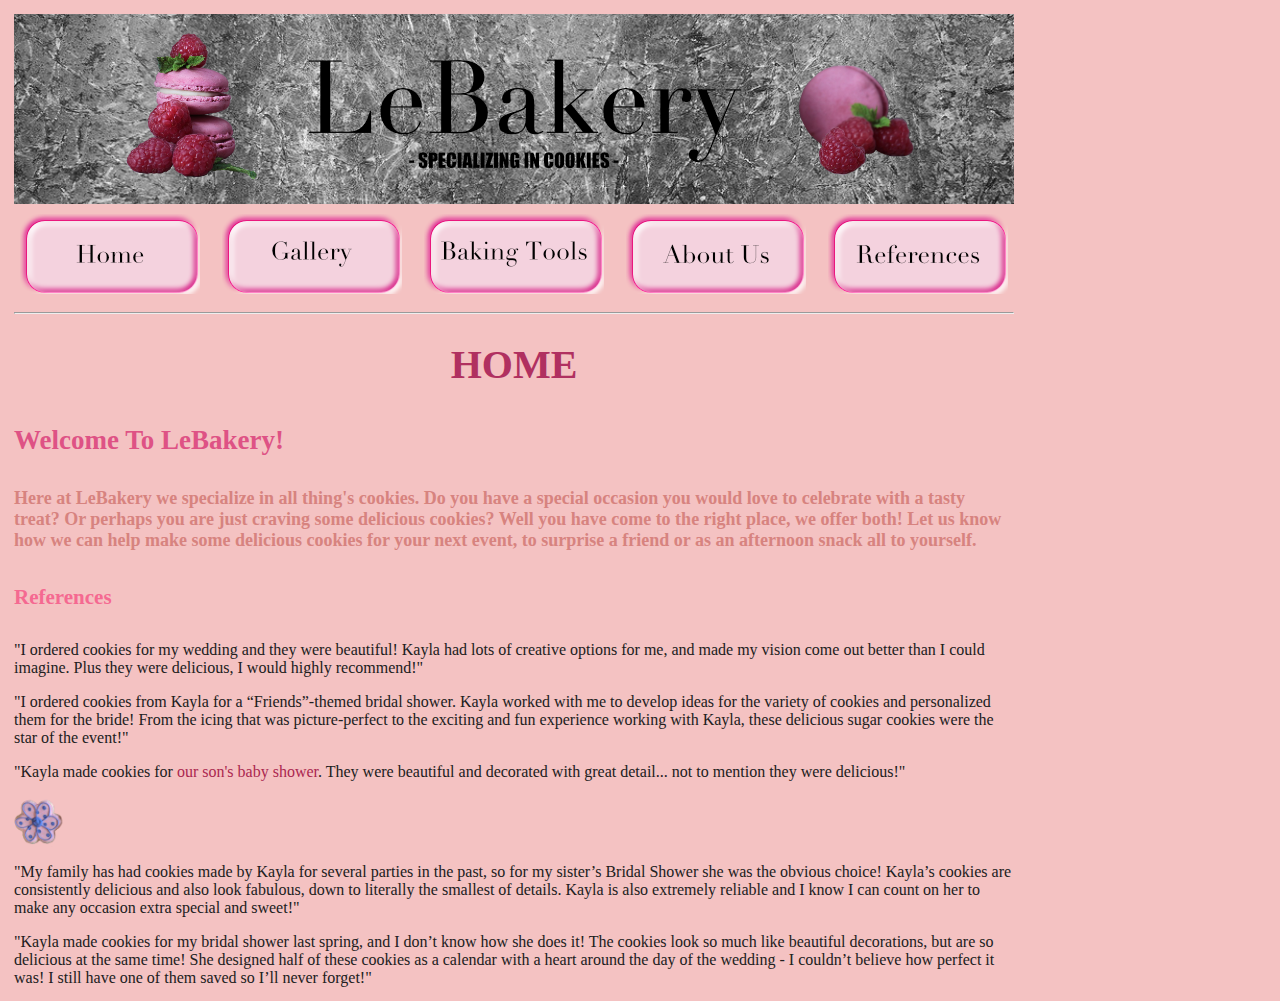
<file: index.html>
<!DOCTYPE>
<html>
<head>
<title> Home | LeBakery </title>
	<link rel="stylesheet"href="styles.css">
</head>
<body>
    
<table style="width: 1000px;" cellpadding="4">
<tbody>
<tr>
<td style="width: 1000px;" colspan="5"><img title="Banner" src="images/banner.png" alt="Banner" /></td>
</tr>
<tr>
	
<td style="width: 200px; text-align: center;"><a href="index.html"><img title="Home" 
onmouseout='this.src="images/homebutton.png"'  
onmouseover='this.src="images/homehover.png"'   src="images/homebutton.png" alt="Home Button" />
	
<td style="width: 200px; text-align: center;"><a href="gallery.html"><img title="Gallery" 
onmouseout='this.src="images/gallerybutton.png"' onmouseover='this.src="images/galleryhover.png"'src="images/gallerybutton.png" alt="Gallery Button" /></td>
	
<td style="width: 200px; text-align: center;"><a href="bakingtools.html"><img title="Baking Tools" 
onmouseout='this.src="images/bakingtoolsbutton.png"'  
onmouseover='this.src="images/bakingtoolshover.png"'src="images/bakingtoolsbutton.png" alt="Baking Tools Button" /></td>
	
<td style="width: 200px; text-align: center;"><a href="aboutus.html"><img title="About Us" 
onmouseout='this.src="images/aboutusbutton.png"'  
onmouseover='this.src="images/aboutushover.png"'src="images/aboutusbutton.png" alt="About Us Button" /></td>
	
<td style="width: 200px; text-align: center;"><a href="references.html"><img title="References"
onmouseout='this.src="images/referencesbutton.png"'  
onmouseover='this.src="images/referenceshover.png"'src="images/referencesbutton.png" alt="References Button" /></td>
	
</tr>
<tr>
<td style="width: 10px;" colspan="5"><hr />
<h1 style="text-align: center;">HOME</h1>
</td>
</tr>
<tr>
<td style="width: 10px;" colspan="5">
<h2>Welcome To LeBakery!</h2>
</td>
</tr>
		<tr>
<td style="width: 10px;" colspan="5">
<h4>Here at <strong>LeBakery</strong> we specialize in all thing's cookies. Do you have a special occasion you would love to celebrate with a tasty treat? Or perhaps you are just craving some delicious cookies? Well you have come to the right place, we offer both! Let us know how we can help make some delicious cookies for your next event, to surprise a friend or as an afternoon snack all to yourself.</h4>
</td>
</tr>
<tr>
<td style="width: 10px;" colspan="5">
<h3><strong>References</strong></h3>
</td>
</tr>
<tr>
<td style="width: 10px;" colspan="5">
<p>"I ordered cookies for my wedding and they were beautiful! Kayla had lots of creative options for me, and made my vision come out better than I could imagine. Plus they were delicious, I would highly recommend!"</p>
<p>"I ordered cookies from Kayla for a &ldquo;Friends&rdquo;-themed bridal shower. Kayla worked with me to develop ideas for the variety of cookies and personalized them for the bride! From the icing that was picture-perfect to the exciting and fun experience working with Kayla, these delicious sugar cookies were the star of the event!"</p>
<p>"Kayla made cookies for <a title="Sip And See" href="gallery.html#sipandsee">our son's baby shower</a>. They were beautiful and decorated with great detail... not to mention they were delicious!"</p><a href="gallery.html#sipandsee"><img title="Baby Shower Cookie" 
src="images/babyshowercookie.png" alt="Baby Shower Cookie" /></a>
<p>"My family has had cookies made by Kayla for several parties in the past, so for my sister&rsquo;s Bridal Shower she was the obvious choice! Kayla&rsquo;s cookies are consistently delicious and also look fabulous, down to literally the smallest of details. Kayla is also extremely reliable and I know I can count on her to make any occasion extra special and sweet!"</p>
<p>"Kayla made cookies for my bridal shower last spring, and I don&rsquo;t know how she does it! The cookies look so much like beautiful decorations, but are so delicious at the same time! She designed half of these cookies as a calendar with a heart around the day of the wedding - I couldn&rsquo;t believe how perfect it was! I still have one of them saved so I&rsquo;ll never forget!"</p>
</td>
</tr>
</tbody>
</table>
    
</body>
</html>
</file>
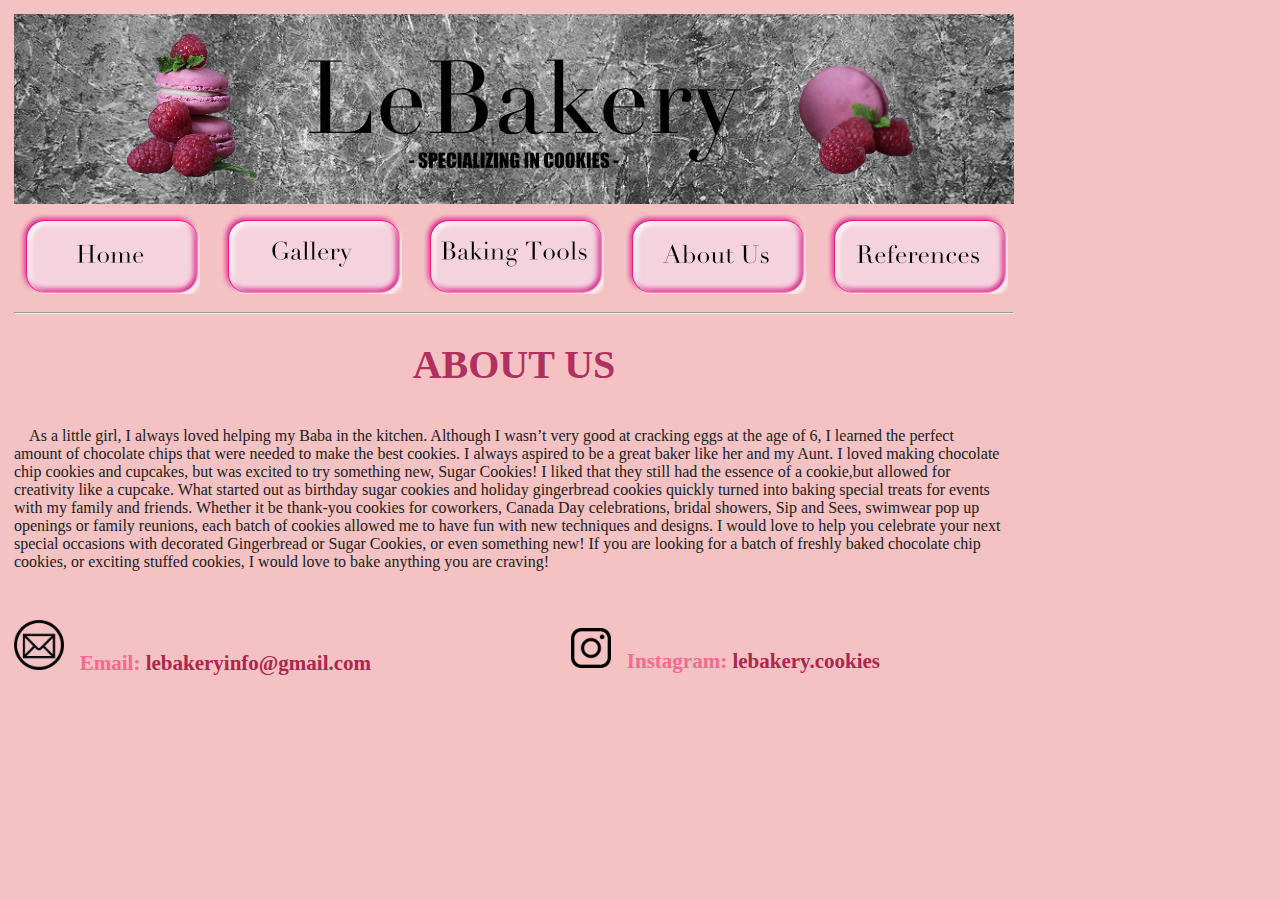
<file: aboutus.html>
<!DOCTYPE>
<html>
<head>
<title> About Us | LeBakery </title>
		<link rel="stylesheet"href="styles.css">
</head>
<body>
    
<table style="width: 1000px;" cellpadding="4">
<tbody>
<tr>
<td style="width: 1000px;" colspan="5"><img title="Banner" src="images/banner.png" alt="Banner" /></td>
</tr>
	
<tr>
<td style="width: 200px; text-align: center;"><a href="index.html"><img title="Home" 
onmouseout='this.src="images/homebutton.png"'  
onmouseover='this.src="images/homehover.png"'   src="images/homebutton.png" alt="Home Button" />
	
<td style="width: 200px; text-align: center;"><a href="gallery.html"><img title="Gallery" 
onmouseout='this.src="images/gallerybutton.png"' onmouseover='this.src="images/galleryhover.png"'src="images/gallerybutton.png" alt="Gallery Button" /></td>
	
<td style="width: 200px; text-align: center;"><a href="bakingtools.html"><img title="Baking Tools" 
onmouseout='this.src="images/bakingtoolsbutton.png"'  
onmouseover='this.src="images/bakingtoolshover.png"'src="images/bakingtoolsbutton.png" alt="Baking Tools Button" /></td>
	
<td style="width: 200px; text-align: center;"><a href="aboutus.html"><img title="About Us" 
onmouseout='this.src="images/aboutusbutton.png"'  
onmouseover='this.src="images/aboutushover.png"'src="images/aboutusbutton.png" alt="About Us Button" /></td>
	
<td style="width: 200px; text-align: center;"><a href="references.html"><img title="References"
onmouseout='this.src="images/referencesbutton.png"'  
onmouseover='this.src="images/referenceshover.png"'src="images/referencesbutton.png" alt="References Button" /></td>
	
</tr>
<tr>
<td style="width: 10px;" colspan="5"><hr />
<h1 style="text-align: center;">ABOUT US</h1>
</td>
</tr>
</tbody>
</table>
<table style="width: 1000px;" cellpadding="4px">
<tbody>
<tr>
<td colspan="2">&nbsp; &nbsp; As a little girl, I always loved helping my Baba in the kitchen. Although I wasn&rsquo;t very good at cracking eggs at the age of 6, I learned the perfect amount of chocolate chips that were needed to make the best cookies. I always aspired to be a great baker like her and my Aunt. I loved making chocolate chip cookies and cupcakes, but was excited to try something new, Sugar Cookies! I liked that they still had the essence of a cookie,but allowed for creativity like a cupcake. What started out as birthday sugar cookies and holiday gingerbread cookies quickly turned into baking special treats for events with my family and friends. Whether it be thank-you cookies for coworkers, Canada Day celebrations, bridal showers, Sip and Sees, swimwear pop up openings or family reunions, each batch of cookies allowed me to have fun with new techniques and designs. I would love to help you celebrate your next special occasions with decorated Gingerbread or Sugar Cookies, or even something new! If you are looking for a batch of freshly baked chocolate chip cookies, or exciting stuffed cookies, I would love to bake anything you are craving!</td>
</tr>
<tr>
<td>
<p>&nbsp;</p>
<h3><img title="Email Logo" src="images/emaillogo.png" alt="Email Logo" />&nbsp; &nbsp;Email: <a title="LeBakery Email" href="mailto:lebakeryinfo@gmail.com" target="_blank" rel="noopener">lebakeryinfo@gmail.com</a></h3>
</td>
<td>
<h3>&nbsp;</h3>
<h3><img title="Instagram Logo" src="images/instagramlogo.png" alt="Instagram Logo" />&nbsp; &nbsp;Instagram: <a title="LeBakery Instagram" href="https://www.instagram.com/lebakery.cookies/" target="_blank" rel="noopener">lebakery.cookies</a></h3>
</td>
</tr>
</tbody>
</table>
    
    
</body>
</html>
</file>
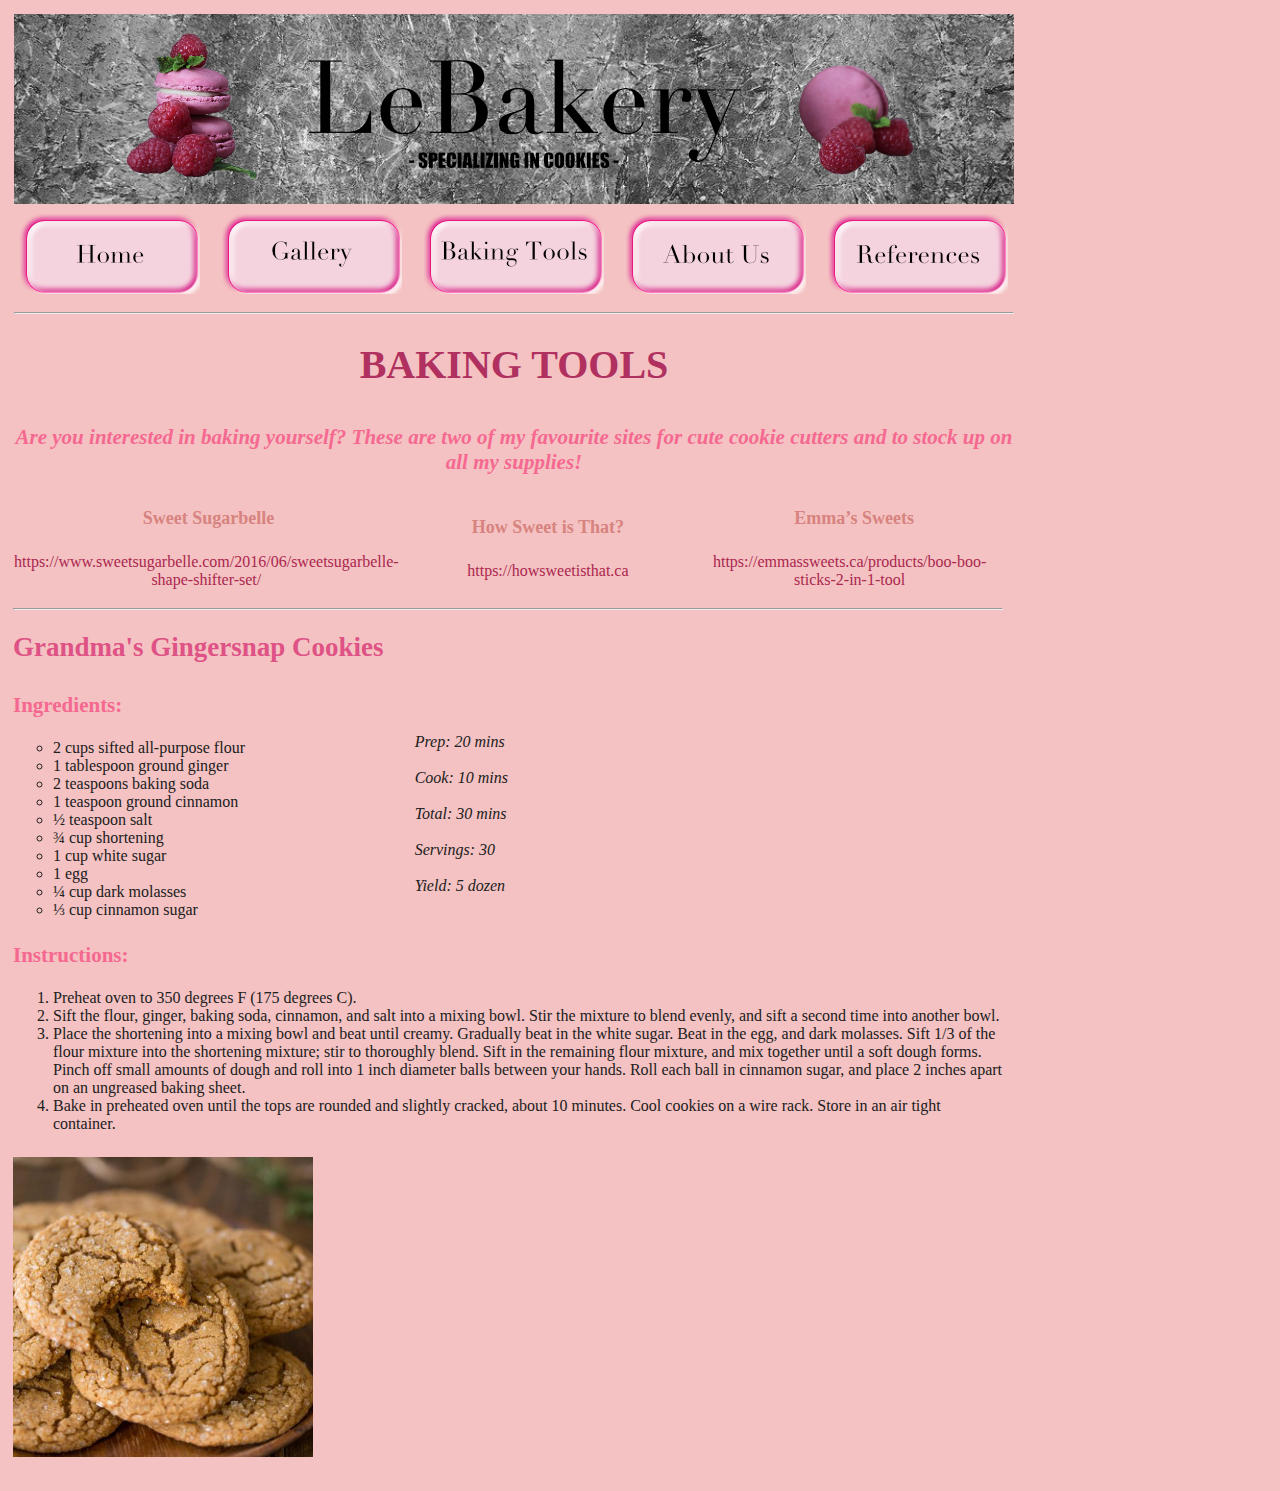
<file: bakingtools.html>
<!DOCTYPE>
<html>
<head>
<title> Baking Tools | LeBakery </title>
		<link rel="stylesheet"href="styles.css">
</head>
<body>
    
<table style="width: 1000px;" cellpadding="4">
<tbody>
<tr>
<td style="width: 1000px;" colspan="5"><img title="Banner" src="images/banner.png" alt="Banner" /></td>
</tr>
	
<tr>
<td style="width: 200px; text-align: center;"><a href="index.html"><img title="Home" 
onmouseout='this.src="images/homebutton.png"'  
onmouseover='this.src="images/homehover.png"'   src="images/homebutton.png" alt="Home Button" /></td>
	
<td style="width: 200px; text-align: center;"><a href="gallery.html"><img title="Gallery" 
onmouseout='this.src="images/gallerybutton.png"' onmouseover='this.src="images/galleryhover.png"'src="images/gallerybutton.png" alt="Gallery Button" /></td>
	
<td style="width: 200px; text-align: center;"><a href="bakingtools.html"><img title="Baking Tools" 
onmouseout='this.src="images/bakingtoolsbutton.png"'  
onmouseover='this.src="images/bakingtoolshover.png"'src="images/bakingtoolsbutton.png" alt="Baking Tools Button" /></td>
	
<td style="width: 200px; text-align: center;"><a href="aboutus.html"><img title="About Us" 
onmouseout='this.src="images/aboutusbutton.png"'  
onmouseover='this.src="images/aboutushover.png"'src="images/aboutusbutton.png" alt="About Us Button" /></td>
	
<td style="width: 200px; text-align: center;"><a href="references.html"><img title="References"
onmouseout='this.src="images/referencesbutton.png"'  
onmouseover='this.src="images/referenceshover.png"'src="images/referencesbutton.png" alt="References Button" /></td>
	
</tr>
<tr>
<td style="width: 200px; text-align: center;" colspan="5"><hr />
<h1>BAKING TOOLS</h1>
</td>
</tr>
<tr>
<td style="width: 200px; text-align: center;" colspan="5">
<h3 style="text-align: center;"><strong><em>Are you interested in baking yourself? These are two of my favourite sites for cute cookie cutters and to stock up on all my supplies!</em></strong></h3>
</td>
</tr>
</tbody>
</table>
<table style="width: 1000px;" cellpadding="4px">
<tbody>
<tr>
<td style="width: 333.3px; text-align: center;">
<h4><strong>&nbsp;Sweet Sugarbelle</strong></h4>
<a title="Sweet Sugar Belle" href="https://www.sweetsugarbelle.com/2016/06/sweetsugarbelle-shape-shifter-set/" target="_blank" rel="noopener">https://www.sweetsugarbelle.com/2016/06/sweetsugarbelle-shape-shifter-set/</a></td>
<td style="width: 333.3px; text-align: center;">
<h4><strong>How Sweet is That?</strong></h4>
<a title="How Sweet is That" href="https://howsweetisthat.ca" target="_blank" rel="noopener">https://howsweetisthat.ca</a></td>
<td style="width: 333.3px; text-align: center;">
<h4><strong>&nbsp;&nbsp;Emma&rsquo;s Sweets</strong></h4>
<a title="Emma's Sweets" href="https://emmassweets.ca/products/boo-boo-sticks-2-in-1-tool" target="_blank" rel="noopener">https://emmassweets.ca/products/boo-boo-sticks-2-in-1-tool</a></td>
</tr>
</tbody>
</table>
<table style="width: 1000px;" cellpadding="3">
<tbody>
<tr>
<td style="width: 956px;" colspan="4"><hr />
<h2>Grandma's Gingersnap Cookies</h2>
</td>
</tr>
<tr>
<td style="width: 400px;" colspan="2">
<h3>Ingredients:</h3>
<ul style="list-style-type: circle;">
<li class="ingredients-item" data-id="1684"><label class="checkbox-list" for="recipe-ingredients-label-10365-0-0"><span class="checkbox-list-checkmark"><span class="ingredients-item-name">2 cups sifted all-purpose flour</span></span></label></li>
<li class="ingredients-item" data-id="1684"><label class="checkbox-list" for="recipe-ingredients-label-10365-0-1"><span class="checkbox-list-checkmark"><span class="ingredients-item-name">1 tablespoon ground ginger</span></span></label></li>
<li class="ingredients-item" data-id="1684"><label class="checkbox-list" for="recipe-ingredients-label-10365-0-2"><span class="checkbox-list-checkmark"><span class="ingredients-item-name">2 teaspoons baking soda</span></span></label></li>
<li class="ingredients-item" data-id="16386"><label class="checkbox-list" for="recipe-ingredients-label-10365-0-3"><span class="checkbox-list-checkmark"><span class="ingredients-item-name">1 teaspoon ground cinnamon</span></span></label></li>
<li class="ingredients-item" data-id="16421"><label class="checkbox-list" for="recipe-ingredients-label-10365-0-4"><span class="checkbox-list-checkmark"><span class="ingredients-item-name">&frac12; teaspoon salt</span></span></label></li>
<li class="ingredients-item" data-id="6300"><label class="checkbox-list" for="recipe-ingredients-label-10365-0-5"><span class="checkbox-list-checkmark"><span class="ingredients-item-name">&frac34; cup shortening</span></span></label></li>
<li class="ingredients-item" data-id="1526"><label class="checkbox-list" for="recipe-ingredients-label-10365-0-6"><span class="checkbox-list-checkmark"><span class="ingredients-item-name">1 cup white sugar</span></span></label></li>
<li class="ingredients-item" data-id="16317"><label class="checkbox-list" for="recipe-ingredients-label-10365-0-7"><span class="checkbox-list-checkmark"><span class="ingredients-item-name">1 egg</span></span></label></li>
<li class="ingredients-item" data-id="1507"><label class="checkbox-list" for="recipe-ingredients-label-10365-0-8"><span class="checkbox-list-checkmark"><span class="ingredients-item-name">&frac14; cup dark molasses</span></span></label></li>
<li class="ingredients-item" data-id="20708"><label class="checkbox-list" for="recipe-ingredients-label-10365-0-9"><span class="checkbox-list-checkmark"><span class="ingredients-item-name">⅓ cup cinnamon sugar</span></span></label></li>
</ul>
</td>
<td style="width: 600px;" colspan="2">
<div class="two-subcol-content-wrapper">
<div class="recipe-meta-item">
<div class="recipe-meta-item-header"><em>Prep: 20 mins</em></div>
<div class="recipe-meta-item-header"><em>&nbsp;</em></div>
</div>
<div class="recipe-meta-item">
<div class="recipe-meta-item-header"><em>Cook: 10 mins</em></div>
<div class="recipe-meta-item-header"><em>&nbsp;</em></div>
</div>
<div class="recipe-meta-item">
<div class="recipe-meta-item-header"><em>Total: 30 mins</em></div>
<div class="recipe-meta-item-header"><em>&nbsp;</em></div>
</div>
</div>
<div class="two-subcol-content-wrapper">
<div class="recipe-meta-item">
<div class="recipe-meta-item-header"><em>Servings: 30</em></div>
<div class="recipe-meta-item-header"><em>&nbsp;</em></div>
</div>
<div class="recipe-meta-item">
<div class="recipe-meta-item-header"><em>Yield: 5 dozen</em></div>
</div>
</div>
</td>
</tr>
<tr>
<td style="width: 956px;" colspan="4">
<h3>Instructions:</h3>
<ol>
<li>Preheat oven to 350 degrees F (175 degrees C).</li>
<li>Sift the flour, ginger, baking soda, cinnamon, and salt into a mixing bowl. Stir the mixture to blend evenly, and sift a second time into another bowl.</li>
<li>Place the shortening into a mixing bowl and beat until creamy. Gradually beat in the white sugar. Beat in the egg, and dark molasses. Sift 1/3 of the flour mixture into the shortening mixture; stir to thoroughly blend. Sift in the remaining flour mixture, and mix together until a soft dough forms. Pinch off small amounts of dough and roll into 1 inch diameter balls between your hands. Roll each ball in cinnamon sugar, and place 2 inches apart on an ungreased baking sheet.</li>
<li>Bake in preheated oven until the tops are rounded and slightly cracked, about 10 minutes. Cool cookies on a wire rack. Store in an air tight container.</li>
</ol>
</td>
</tr>
<tr>
<td style="width: 956px;" colspan="4">
<h3><span style="text-decoration: underline;"><img title="Gingersnap Cookie" src="images/gingersnapcookie.png" alt="Gingersnap Cookie" /></span></h3>
</td>
</tr>
</tbody>
</table>
	
	
</body>
</html>
</file>
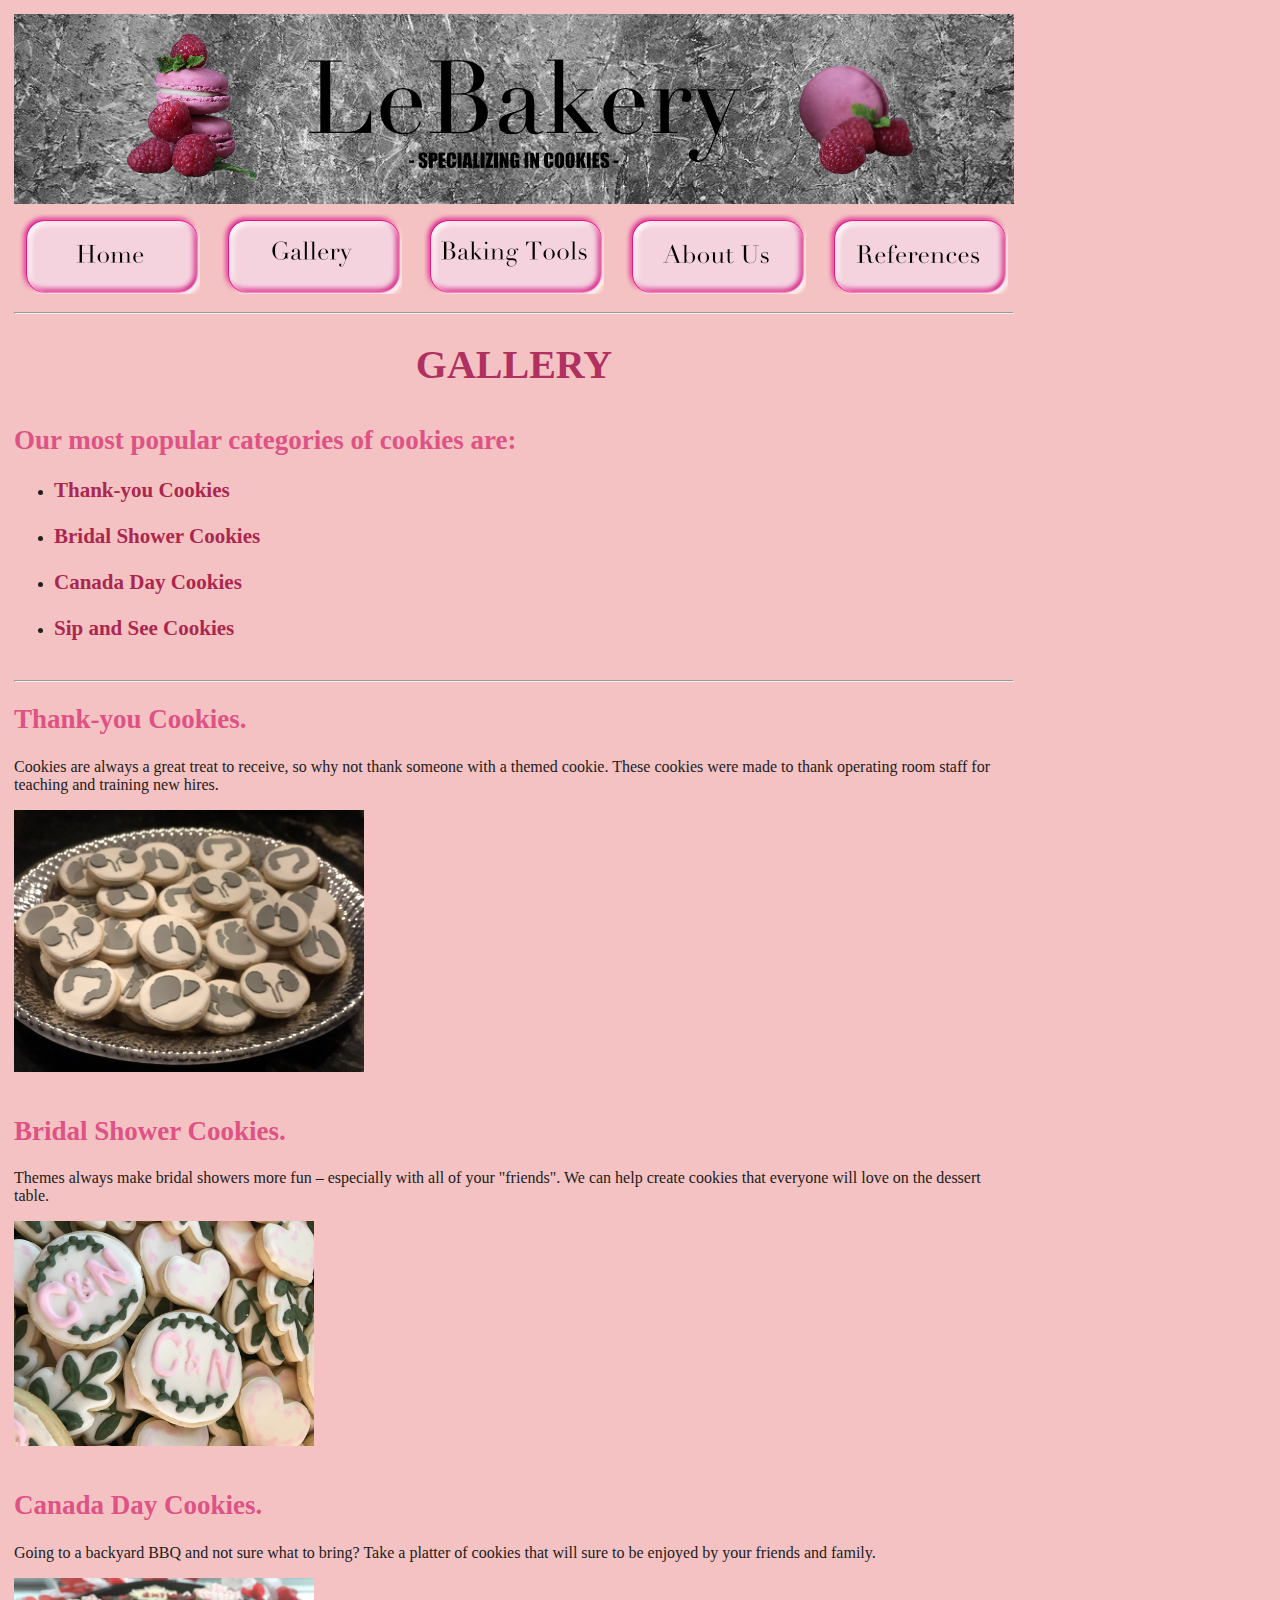
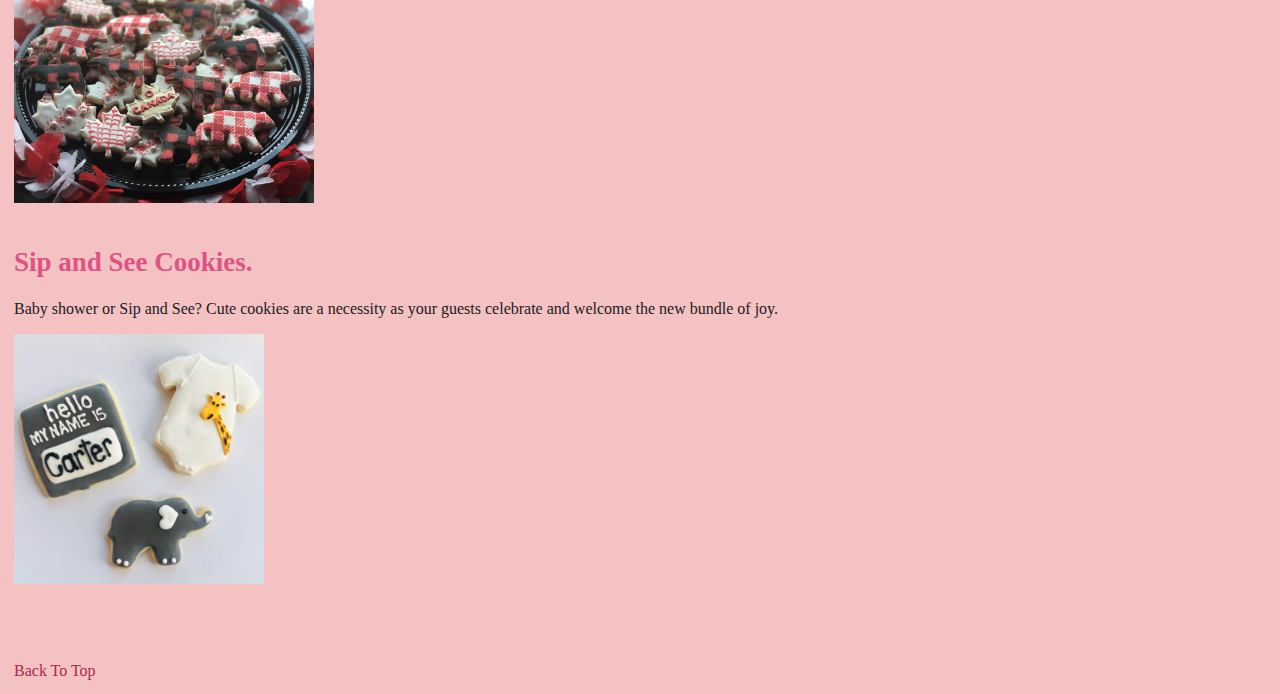
<file: gallery.html>
<!DOCTYPE>
<html>
<head>
<title> Gallery | LeBakery </title>
		<link rel="stylesheet"href="styles.css">
</head>
<body>
	
<table style="width: 1000px;" cellpadding="4">
<tbody>
<tr>
<td style="width: 1000px;" colspan="5"><a id="backtotop"></a><a title="Back To Top" href="#backtotop"><img title="Banner" src="images/banner.png" alt="Banner" /></a></td>

</tr>
	
<tr>
<td style="width: 200px; text-align: center;"><a href="index.html"><img title="Home" 
onmouseout='this.src="images/homebutton.png"'  
onmouseover='this.src="images/homehover.png"'   src="images/homebutton.png" alt="Home Button" />
	
<td style="width: 200px; text-align: center;"><a href="gallery.html"><img title="Gallery" 
onmouseout='this.src="images/gallerybutton.png"' onmouseover='this.src="images/galleryhover.png"'src="images/gallerybutton.png" alt="Gallery Button" /></td>
	
<td style="width: 200px; text-align: center;"><a href="bakingtools.html"><img title="Baking Tools" 
onmouseout='this.src="images/bakingtoolsbutton.png"'  
onmouseover='this.src="images/bakingtoolshover.png"'src="images/bakingtoolsbutton.png" alt="Baking Tools Button" /></td>
	
<td style="width: 200px; text-align: center;"><a href="aboutus.html"><img title="About Us" 
onmouseout='this.src="images/aboutusbutton.png"'  
onmouseover='this.src="images/aboutushover.png"'src="images/aboutusbutton.png" alt="About Us Button" /></td>
	
<td style="width: 200px; text-align: center;"><a href="references.html"><img title="References"
onmouseout='this.src="images/referencesbutton.png"'  
onmouseover='this.src="images/referenceshover.png"'src="images/referencesbutton.png" alt="References Button" /></td>
	
</tr>
<tr>
<td style="width: 10px;" colspan="5"><hr />
<h1 style="text-align: center;">GALLERY</h1>
</td>
</tr>
	<tr>
<td style="width: 200px; text-align: left;" colspan="5" >
<h2>Our most popular categories of cookies are:</h2>
<ul>
<li>
<h3><a href="#thankyou">Thank-you Cookies</a></h3>
</li>
<li>
<h3><a href="#bridalshower">Bridal Shower Cookies</a></h3>
</li>
<li>
<h3><a href="#canadaday">Canada Day Cookies</a></h3>
</li>
<li>
<h3><a href="#sipandsee">Sip and See Cookies</a></h3>
</li>
</ul>
</td>
</tr>
<tr>
<td style="width: 200px; text-align: left;" colspan="5"><hr />
<h2><a id="thankyou"></a>Thank-you Cookies.</h2>
<p>Cookies are always a great treat to receive, so why not thank someone with a themed cookie. These cookies were made to thank operating room staff for teaching and training new hires.</p>
<p><img title="Thank You" src="images/thankyoucookies.png" alt="Thank You Cookie" /></p>
	<p>&nbsp;</p>
</td>
</tr>
<tr>
<td style="width: 200px; text-align: left;" colspan="5">
<h2><a id="bridalshower"></a>Bridal Shower Cookies.</h2>
<p>Themes always make bridal showers more fun &ndash; especially with all of your "friends". We can help create cookies that everyone will love on the dessert table.</p>
	<p><img title="Bridal" src="images/CandN.png" alt="Bridal Cookie" /></p>
	<p>&nbsp;</p>
</td>
</tr>
<tr>
<td style="width: 200px; text-align: left;" colspan="5">
<h2><a id="canadaday"></a>Canada Day Cookies.</h2>
<p>Going to a backyard BBQ and not sure what to bring? Take a platter of cookies that will sure to be enjoyed by your friends and family.</p>
	<p><img title="Canada" src="images/canadacookie.png" alt="Canada Day Cookie" /></p>
	<p>&nbsp;</p>
</td>
</tr>
<tr>
<td style="width: 200px; text-align: left;" colspan="5">
<h2><a id="sipandsee"></a>Sip and See Cookies.</h2>
<p>Baby shower or Sip and See? Cute cookies are a necessity as your guests celebrate and welcome the new bundle of joy.</p>
	<p><img title="Sip and See Cookie" src="images/babycookie.png" alt="Baby Cookie" /></p>
	<p>&nbsp;</p>
</td>
</tr>
<tr>
<td style="width: 200px; text-align: left;" colspan="5">
<p>&nbsp;</p>
<p><a title="Back To Top Anchor" href="#backtotop">Back To Top</a></p>
</td>
</td>
</tr>
</tbody>
</table>

    
    
</body>
</html>
</file>
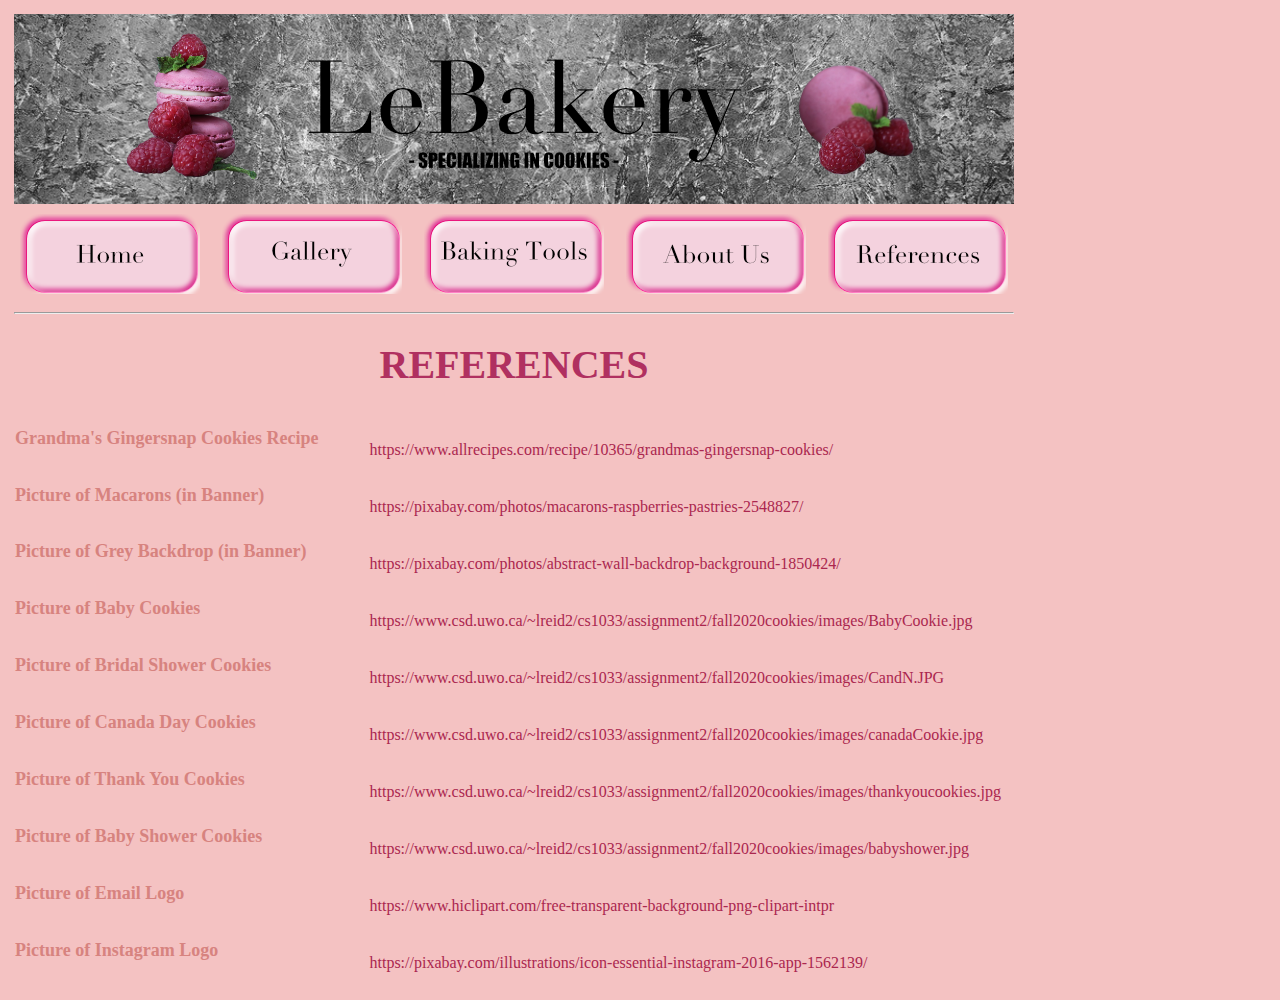
<file: references.html>
<!DOCTYPE>
<html>
<head>
<title> References | LeBakery </title>
		<link rel="stylesheet"href="styles.css">
</head>
<body>
    
<table style="width: 1000px;" cellpadding="4">
<tbody>
<tr>
<td style="width: 1000px;" colspan="5"><img title="Banner" src="images/banner.png" alt="Banner" /></td>
</tr>
	
<tr>
<td style="width: 200px; text-align: center;"><a href="index.html"><img title="Home" 
onmouseout='this.src="images/homebutton.png"'  
onmouseover='this.src="images/homehover.png"'   src="images/homebutton.png" alt="Home Button" />
	
<td style="width: 200px; text-align: center;"><a href="gallery.html"><img title="Gallery" 
onmouseout='this.src="images/gallerybutton.png"' onmouseover='this.src="images/galleryhover.png"'src="images/gallerybutton.png" alt="Gallery Button" /></td>
	
<td style="width: 200px; text-align: center;"><a href="bakingtools.html"><img title="Baking Tools" 
onmouseout='this.src="images/bakingtoolsbutton.png"'  
onmouseover='this.src="images/bakingtoolshover.png"'src="images/bakingtoolsbutton.png" alt="Baking Tools Button" /></td>
	
<td style="width: 200px; text-align: center;"><a href="aboutus.html"><img title="About Us" 
onmouseout='this.src="images/aboutusbutton.png"'  
onmouseover='this.src="images/aboutushover.png"'src="images/aboutusbutton.png" alt="About Us Button" /></td>
	
<td style="width: 200px; text-align: center;"><a href="references.html"><img title="References"
onmouseout='this.src="images/referencesbutton.png"'  
onmouseover='this.src="images/referenceshover.png"'src="images/referencesbutton.png" alt="References Button" /></td>
	
</tr>
<tr>
<td style="width: 10px;" colspan="5"><hr />
<h1 style="text-align: center;">REFERENCES</h1>
</td>
</tr>
</tbody>
</table>
<table style="width: 1000px; height: 6px;" cellpadding="5px">
<tbody>
<tr>
<td style="width: 400px;">
<h4>Grandma's Gingersnap Cookies Recipe</h4>
</td>
<td style="width: 600px;">
<p class="p1"><a href="https://www.allrecipes.com/recipe/10365/grandmas-gingersnap-cookies/" target="_blank" rel="noopener">https://www.allrecipes.com/recipe/10365/grandmas-gingersnap-cookies/</a></p>
</td>
</tr>
<tr>
<td style="width: 400px;">
<h4>Picture of Macarons (in Banner)</h4>
</td>
<td style="width: 600px;">
<p class="p1"><a href="https://pixabay.com/photos/macarons-raspberries-pastries-2548827/" target="_blank" rel="noopener">https://pixabay.com/photos/macarons-raspberries-pastries-2548827/</a></p>
</td>
</tr>
<tr>
<td style="width: 400px;">
<h4>Picture of Grey Backdrop (in Banner)</h4>
</td>
<td style="width: 600px;">
<p class="p1"><a href="https://pixabay.com/photos/abstract-wall-backdrop-background-1850424/" target="_blank" rel="noopener">https://pixabay.com/photos/abstract-wall-backdrop-background-1850424/</a></p>
</td>
</tr>
<tr>
<td style="width: 400px;">
<h4>Picture of Baby Cookies</h4>
</td>
<td style="width: 600px;"><a href="https://www.csd.uwo.ca/~lreid2/cs1033/assignment2/fall2020cookies/images/BabyCookie.jpg" target="_blank" rel="noopener">https://www.csd.uwo.ca/~lreid2/cs1033/assignment2/fall2020cookies/images/BabyCookie.jpg</a>&nbsp;</td>
</tr>
<tr>
<td style="width: 400px;">
<h4>Picture of Bridal Shower Cookies</h4>
</td>
<td style="width: 600px;"><a href="https://www.csd.uwo.ca/~lreid2/cs1033/assignment2/fall2020cookies/images/CandN.JPG" target="_blank" rel="noopener">https://www.csd.uwo.ca/~lreid2/cs1033/assignment2/fall2020cookies/images/CandN.JPG</a>&nbsp;</td>
</tr>
<tr>
<td style="width: 400px;">
<h4>Picture of Canada Day Cookies</h4>
</td>
<td style="width: 600px;"><a href="https://www.csd.uwo.ca/~lreid2/cs1033/assignment2/fall2020cookies/images/canadaCookie.jpg" target="_blank" rel="noopener">https://www.csd.uwo.ca/~lreid2/cs1033/assignment2/fall2020cookies/images/canadaCookie.jpg</a></td>
</tr>
<tr>
<td style="width: 372px;">
<h4>Picture of Thank You Cookies&nbsp;</h4>
</td>
<td style="width: 600px;"><a href="https://www.csd.uwo.ca/~lreid2/cs1033/assignment2/fall2020cookies/images/thankyoucookies.jpg" target="_blank" rel="noopener">https://www.csd.uwo.ca/~lreid2/cs1033/assignment2/fall2020cookies/images/thankyoucookies.jpg</a></td>
</tr>
<tr>
<td style="width: 400px;">
<h4>Picture of Baby Shower Cookies</h4>
</td>
<td style="width: 600px;"><a href="https://www.csd.uwo.ca/~lreid2/cs1033/assignment2/fall2020cookies/images/babyshower.jpg" target="_blank" rel="noopener">https://www.csd.uwo.ca/~lreid2/cs1033/assignment2/fall2020cookies/images/babyshower.jpg</a></td>
</tr>
<tr>
<td style="width: 400px;">
<h4>Picture of Email Logo</h4>
</td>
<td style="width: 600px;">
<p class="p1"><span class="s1"><a href="https://www.hiclipart.com/free-transparent-background-png-clipart-intpr" target="_blank" rel="noopener">https://www.hiclipart.com/free-transparent-background-png-clipart-intpr</a></span></p>
</td>
</tr>
<tr>
<td style="width: 400px;">
<h4>Picture of Instagram Logo</h4>
</td>
<td style="width: 600px;">
<p class="p1"><a href="https://pixabay.com/illustrations/icon-essential-instagram-2016-app-1562139/" target="_blank" rel="noopener">https://pixabay.com/illustrations/icon-essential-instagram-2016-app-1562139/</a></p>
</td>
</tr>
</tbody>
</table>
	</body>
</html>
</file>
<file: styles.css>
h1 {
    color: #b03060;
	font-size: 40px;
	font-family: Didot, "Didot LT STD";
}

h2 {
	color: #de5285;
	font-size: 27px;
	font-family: Didot, "Didot LT STD";
}

h3 {
	color: #f56991;
	font-size: 21px;
	font-family: Didot, "Didot LT STD";
}
h4 {
	color: #d7837f;
	font-size: 18px;
	font-family: Didot, "Didot LT STD";
	
}

body {
	background-color: #f4c2c2;
	color: #202020;
	font-family: Didot, "Didot LT STD";
}


a:link {
  color: #ab274f;
	text-decoration: none;
}

a:visited {
  color: #a95c68;
	text-decoration: none;
}

a:hover {
  color: #722f37;
	text-decoration: none;
}

a:active {
  color: #e75480;
	text-decoration: none;
}
</file>
